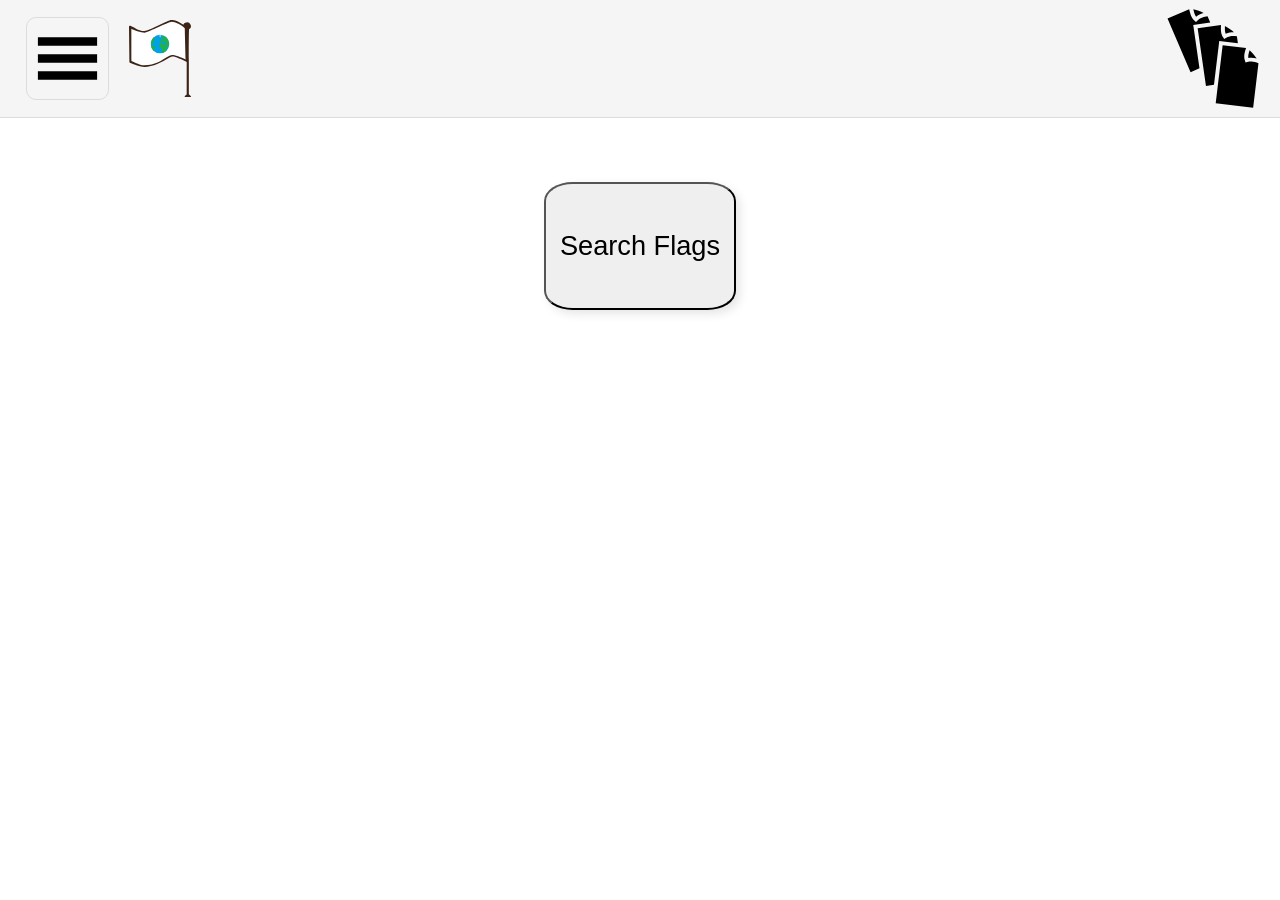
<file: index.html>
<!DOCTYPE html>
<html lang="en">
	<head>
		<title>Flags - Home Page</title>
		<meta charset="UTF-8">
		<meta name="viewport" content="width=device-width, initial-scale=1.0">
		<meta name="description" content="Page with every flag in the world">
		<meta property="og:title" content="Flags - Home Page">
		<meta property="og:description" content="Page with every flag in the world">
		<meta property="og:type" content="website">
		<meta property="og:url" content="https://kri-droid.github.io/Flags/Search/">
		<meta property="og:image" content="ImgToHTML/ogimage.png">
		<link rel="canonical" href="https://kri-droid.github.io/Flags/Search/">
		<link rel="icon" href="ImgToHTML/favicon.png">
		<link rel="icon" type="image/png" sizes="16x16" href="ImgToHTML/favicon16x16.png">
		<link rel="icon" type="image/png" sizes="32x32" href="ImgToHTML/favicon32x32.png">
		<link rel="apple-touch-icon" href="ImgToHTML/apple-touch-icon.png">
		
		<link rel="stylesheet" href="upmenu.css">
		<link rel="stylesheet" href="page.css">
		<link rel="stylesheet" href="media.css">
	</head>
	<body>
		<div id="upmenu">
			<img id="settingsBtn" src="ImgToHTML/settings.svg">
			<img id="homelink" src="ImgToHTML/Favicon.svg">
			<img id="changelogbtn" src="ImgToHTML/changelog.svg">
		</div>
		<div id="showlang">
			<h1 id="langtext" style="display: flex; justify-content: center; align-items: center;">Language:</h1>
			<img src="ImgToHTML/Wielka Brytania.svg" class="langimg" onclick="setLanguage('en')" alt="English">
			<img src="ImgToHTML/Polska.svg" class="langimg" onclick="setLanguage('pl')" alt="Polish">
		</div>
		<div id="changelog">
			<h1 id="changelogtext">Changelog</h1>
			<a id="changecontent"></a>
		</div>
		<a href="https://kri-droid.github.io/Flags/Search/">
			<button id="LinkSearch">Search Flags</button>
		</a>
		<!-- This website presents flags of countries, historical states and organizations for informational and educational purposes only. The inclusion of any flag does not imply endorsement or support of the entity it represents. -->
		<script>
		const showlangcont = document.getElementById("showlang");
		const settingsBtn = document.getElementById("settingsBtn");
		const langflag = document.getElementsByClassName("langimg");
		const changelog = document.getElementById("changelog");
		const changelogbtn = document.getElementById("changelogbtn");

		let jezyk = localStorage.getItem("jezyk") || "en";

		setLanguage(jezyk);
		function setLanguage(lang) {
			localStorage.setItem("jezyk", lang);
			jezyk = lang;
			
			const title = document.querySelector("title");
			const langtext = document.getElementById("langtext");
			const search = document.getElementById("search");
			const linksearch = document.getElementById("LinkSearch");
			const changelogtext = document.getElementById("changelogtext");
			
			if (lang === "en") {
				title.innerHTML = "Flags - Home Page"
				langtext.innerHTML = "Language:"
				langflag[0].alt = "English"
				langflag[1].alt = "Polish"
				changelogtext.innerHTML = "Changelog"
				linksearch.innerHTML = "Search Flags"
			} else if (lang === "pl") {
				title.innerHTML = "Flagi - Strona Główna"
				langtext.innerHTML = "Język:"
				langflag[0].alt = "Angielski"
				langflag[1].alt = "Polski"
				changelogtext.innerHTML = "Dziennik Zmian"
				linksearch.innerHTML = "Wyszukaj Flagi"
			}
		}
		function showevent(but, menu) {
			document.addEventListener("click", (e) => {
				if (!menu.contains(e.target) && e.target !== but) {
					menu.classList.remove("active");
				}
			});
			but.addEventListener("click", () => {
				menu.classList.toggle("active");

			});
		}
		async function loadChangelog(lang) {
			let url = "";

			if (lang === "pl") {
				url = "https://raw.githubusercontent.com/Kri-droid/Flags/main/CHANGELOGpl.html";
			} else {
				url = "https://raw.githubusercontent.com/Kri-droid/Flags/main/CHANGELOG.html";
			}

			try {
				const res = await fetch(url);
				const text = await res.text();

				document.getElementById("changecontent").innerHTML = text;
			} catch (err) {
				console.error("Błąd ładowania:", err);
			}
		}

		if (!jezyk) {
			jezyk = "en";
			localStorage.setItem("jezyk", "en");
		}
		loadChangelog(jezyk)
		showevent(settingsBtn, showlangcont)
		showevent(changelogbtn, changelog)
		
		for (let i = 0; i < langflag.length; i++) {
			langflag[i].addEventListener("click", () => {
				showlangcont.classList.remove("active");
			});
		}
		</script>
	</body>
</html>
</file>
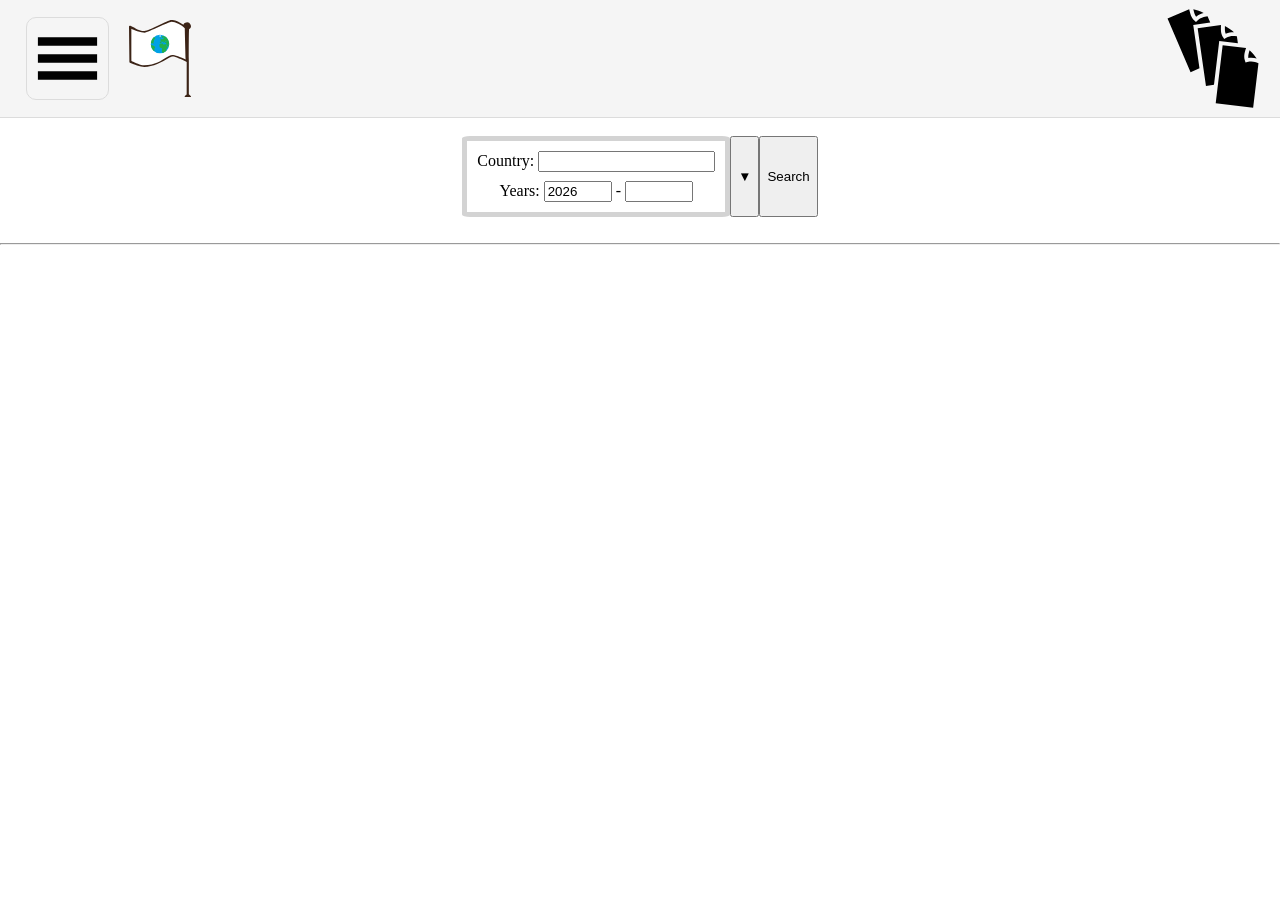
<file: Search/index.html>
<!DOCTYPE html>
<html lang="en">
	<head>
		<title>Flags - Search</title>
		<meta charset="UTF-8">
		<meta name="viewport" content="width=device-width, initial-scale=1.0">
		<meta name="description" content="Page with every flag in the world">
		<meta property="og:title" content="Flags - Home Page">
		<meta property="og:description" content="Page with every flag in the world">
		<meta property="og:type" content="website">
		<meta property="og:url" content="https://kri-droid.github.io/Flags/Search/">
		<meta property="og:image" content="../ImgToHTML/ogimage.png">
		<link rel="canonical" href="https://kri-droid.github.io/Flags/Search/">
		<link rel="icon" href="../ImgToHTML/favicon.png">
		<link rel="icon" type="image/png" sizes="16x16" href="../ImgToHTML/favicon16x16.png">
		<link rel="icon" type="image/png" sizes="32x32" href="../ImgToHTML/favicon32x32.png">
		<link rel="apple-touch-icon" href="../ImgToHTML/apple-touch-icon.png">
		
		<link rel="stylesheet" href="../upmenu.css">
		<link rel="stylesheet" href="page.css">
		<link rel="stylesheet" href="result.css">
		<link rel="stylesheet" href="media.css">
	</head>
	<body>
		<div id="upmenu">
			<img id="settingsBtn" src="../ImgToHTML/settings.svg">
			<a id="homelink" href="https://kri-droid.github.io/Flags">
				<img src="../ImgToHTML/Favicon.svg">
			</a>
			<img id="changelogbtn" src="../ImgToHTML/changelog.svg">
		</div>
		<div id="showlang">
			<h1 id="langtext" style="display: flex; justify-content: center; align-items: center;">Language:</h1>
			<img src="../ImgToHTML/Wielka Brytania.svg" class="langimg" onclick="setLanguage('en')" alt="English">
			<img src="../ImgToHTML/Polska.svg" class="langimg" onclick="setLanguage('pl')" alt="Polish">
		</div>
		<div id="changelog">
			<h1 id="changelogtext">Changelog</h1>
			<a id="changecontent"></a>
		</div>
		<div id="Search">
			<div id="SearchBord">
				<!--Państwo-->
				<a class="textlanf">Country:</a>
				<input id="SearchCountry">
				<div class="heivpx"></div>
				<!--Rok-->
				<a class="textlanf">Years:</a>
				<input id="SearchFrom" class="numb" oninput="numonly(this, true, false);">
				<a>-</a>
				<input id="SearchTo" class="numb" oninput="numonly(this, true, false);">
				<!--Ukryty-->
				<div id="SearchHid">
					<div class="heivpx"></div>
					<!--Proporcje-->
					<a class="textlanf">Aspect ratio:</a>
					<input id="SearchPropHei" class="numb" oninput="numonly(this, false, true);" placeholder="Height:">
					<a>:</a>
					<input id="SearchPropWid" class="numb" oninput="numonly(this, false, true);" placeholder="Width:">
					<div class="heivpx"></div>
					<!--Wariant-->
					<a class="textlanf">Variant:</a>
					<select id="SearchVariantSel">
						<option class="textlanf" value="P">Most popular</option>
						<option class="textlanf" value="O">All official</option>
						<option class="textlanf" value="N">Unstandarized</option>
					</select>
				</div>
			</div>
			<button id="visblit" onclick="bisible('visblit', 'SearchHid', 0)">▼</button>
			<button id="SearchBtn" onclick="search()">Search</button>
		</div>
		<br>
		<hr style="color: white;">
		<div id="Results"></div>
		<div id="InfoDiv">
			<div id="InfoDivPages">
				<div id="Info" class="infopage">INFO</div>
				<div id="Constr" class="infopage">CONSTRUCTION</div>
				<div id="Colors" class="infopage">COLORS</div>
				<div id="Frag" class="infopage">FRAGMENTS</div>
			</div>
			<div id="InfoCont">
				<div id="InfoLeft">
					<img id="InfoFlag">
					<p id="InfoProp"></p>
				</div>
				<div id="InfoData">
					<p id="nameInfo" class="name"></p>
					<p id="OffNameInfo" class="officialname"></p>
					<p id="InfoYears" class="years"></p>
				</div>
				<p id="InfoText"></p>
			</div>
			<div id="ConstrCont">
				<div id="ConstrDiv">
					<img id="ConstrFlag">
				</div>
			</div>
			<div id="ColorsCont"></div>
			<div id="FragCont"><p>Nothing Yet</p></div>
		</div>
		<script src="data.js"></script>
		<script src="index.js" defer></script>
	</body>
</html>
</file>
<file: upmenu.css>
html, body {
   overflow-x: hidden;
	margin: 0;
	padding: 0;
	text-align: center;
	font-family: "Times New Roman", sans-serif, Arial;
	user-select: none;
}
#upmenu {
	padding-left: 2%;
	display: flex;
	background-color: WhiteSmoke;
	width: 100%;
	border-bottom: 1px solid Gainsboro;
	align-items: center;
}
#settingsBtn {
	display: flex;
	height: 70%;
	cursor: pointer;
	border: 1px solid Gainsboro;
	border-radius: 10px;
}
#homelink {
	display: flex;
	height: 65%;
	cursor: pointer;
	margin-left: 20px;
}
#changelogbtn {
	position: absolute;
	right: 1%;
	display: flex;
	cursor: pointer;
}
/* Showing from Up menu */
#showlang {
	border: 1px solid black;
	border-radius: 7%;
	position: fixed;
	top: 15%;
	display: none;
	background-color: white;
	z-index: 999;
	padding-top: 1%;
	box-shadow: 10px 7px 7px rgba(0,0,0,0.1);
}
#showlang.active {
	display: block;
}
.langimg {
	height: 13.5%;
	padding: 5%;
	cursor: pointer;
}
#changelog {
	padding: 1vh;
	border: 1px solid black;
	border-radius: 7%;
	position: fixed;
	top: 15%;
	display: none;
	background-color: WhiteSmoke;
	z-index: 999;
	padding-top: 1%;
	box-shadow: 10px 7px 7px rgba(0,0,0,0.1);
	overflow-y: auto; 
}
#changelog.active {
	display: block;
}


@media only screen and (max-width: 600px) {
	#upmenu {
		height: 7vh;
	}
	#changelogbtn {
		height: 6.5%;
	}
	#showlang {
		height: 50vh;
		width: 90%;
		left: 5%;
	}
	#changelog {
		height: 50vh;
		width: 90%;
		left: 2.5%;
	}
}
@media only screen and (min-width: 601px) {
	#upmenu {
		height: 9vh;
	}
	#changelogbtn {
		height: 8%;
	}
	#showlang {
		height: 60vh;
		width: 70%;
		left: 15%;
	}
	#changelog {
		height: 60vh;
		width: 80%;
		left: 10%;
	}
}
@media only screen and (min-width: 798px) {
	#upmenu {
		height: 11vh;
	}
	#changelogbtn {
		height: 10%;
	}
	#showlang {
		height: 65vh;
		width: 65%;
		left: 17.5%;
	}
	#changelog {
		height: 65vh;
		width: 75%;
		left: 12.5%;
	}
}
@media only screen and (min-width: 992px) {
	#upmenu {
		height: 13vh;
	}
	#changelogbtn {
		height: 12%;
	}
	#showlang {
		height: 70vh;
		width: 50%;
		left: 25%;
	}
	#changelog {
		height: 70vh;
		width: 60%;
		left: 20%;
	}
}
@media only screen and (min-width: 1200px) {
	#changelogbtn {
		height: 13%;
	}
	#showlang {
		height: 70vh;
		width: 30vw;
		left: 35vw;
	}
	#changelog {
		height: 70vh;
		width: 50%;
		left: 25%;
	}
}
</file>
<file: page.css>
#LinkSearch {
	margin-top: 5%;
	position: absolute;
	aspect-ratio: 3 / 2;
	border-radius: 15%;
	object-fit: cover;
	box-shadow: 4px 4px 10px rgba(0,0,0,0.1);
}
</file>
<file: media.css>
@media only screen and (max-width: 600px) {
	#LinkSearch {
		left: 34%;
		width: 32%;
		font-size: 130%;
	}
}		
@media only screen and (min-width: 601px) {
	#LinkSearch {
		left: 32.5%;
		width: 35%;
		font-size: 135%;
	}
}
@media only screen and (min-width: 798px) {
	#LinkSearch {
		left: 37.5%;
		width: 25%;
		font-size: 140%;
	}
}
@media only screen and (min-width: 992px) {
	#LinkSearch {
		left: 38.75%;
		width: 22.5%;
		font-size: 145%;
	}
}
@media only screen and (min-width: 1200px) {
	#LinkSearch {
		left: 42.5%;
		width: 15%;
		font-size: 170%;
	}
}
</file>
<file: Search/page.css>
#SearchHid {
	display: none;
}
#SearchBord {
	border: 5px solid lightgray;
	padding: 10px;
	border-radius: 3%;
}
.numb {
	width: 60px;
}
#Search {
	display: flex;
	justify-content: center;
	margin-top: 2vh;
}
.heivpx {
	height: 1vh;
}
#visblit, #SearchBtn {
	cursor: pointer;
}
#SearchPropWid, #SearchPropHei {
	font-style: italic;
	font-size: 10px;
}
</file>
<file: Search/result.css>
#Results {
  display: flex;
  flex-wrap: wrap;
  padding: 1%;
}
.pair {
	display: flex;
	margin-bottom: 1vh;
	align-items: center;
}
.flag {
	width: 50%;
	height: 100%;
	background-size: 100% 100%;
	background-repeat: no-repeat;
	border: 1px solid black;
	cursor: pointer;
}
.resultdiv {
	width: 45%;
	height: 93.8%;
	border: 1px solid black;
	padding: 1%;
	cursor: pointer;
	text-align: center;
}
.name {
	font-weight: bold;
	margin: 0 0 0.4vw 0;
}
.officialname {
	font-style: italic;
	margin: 0 0 1vh 0;
}
.years {
	margin: 0;
}
.variant {
	margin-top: 1vh;
}
.nonly {
	margin-right: 5vw;
	width: 20vw;
	height: 100%;
	border: 1px solid black;
	border-radius: 0% 24% 24% 0%;
	box-shadow: 3px 0px 4px #dedfe0;
	text-align: center;
}
.infobtn {
	background-image: url("https://kri-droid.github.io/Flags/ImgToHTML/info.svg");
	background-size: 100% 100%;
	background-repeat: no-repeat;
	width: 50%;
	height: 50%;
	border-radius: 10%;
	margin-top: 5%;
	display:inline-block;
	cursor: pointer;
}
#InfoDiv {
	border: 1px solid black;
	border-radius: 5%;
	position: fixed;
	top: 15%;
	display: none;
	background-color: white;
	z-index: 999;
	padding: 0;
	box-shadow: 10px 7px 7px rgba(0,0,0,0.1);
	text-align: left;
	overflow-y: auto; 
}
#InfoDiv.active {
	display: block;
}
#InfoDivPages {
	display: flex;
}
.infopage {
	width: 25%;
	aspect-ratio: 3 / 1;
	margin-bottom: 1%;
	text-align: center;
	align-content: center;
	font-family: sans-serif, Arial;
}
#Info {
	border-right: 2px solid black;
	font-size: 150%;
	font-weight: bold;
}
#Constr {
	border-right: 2px solid black;
	border-bottom: 2px solid black;
	font-size: 100%;
}
#Colors {
	border-right: 2px solid black;
	border-bottom: 2px solid black;
	font-size: 150%;
}
#Frag {
	border-bottom: 2px solid black;
	font-size: 100%;
}
#InfoCont {
	align-items: flex-start;	
	flex-wrap: wrap;
	align-items: flex-start;
}
#InfoLeft {
	margin: 2%;
	width: 45%;
	display: flex;
	flex-direction: column;
	align-items: center;
}
#InfoData {
	text-align: center;
	width: 51%;
}
#InfoFlag {
	width:100%;
	border: 1px solid gainsboro;
	box-shadow: 5px 3px 3px rgba(0,0,0,0.1);
	cursor: pointer;
}
#InfoProp {
	text-align: center;
	margin-top: 5px;
	font-size: 150%;
}
#InfoText {
	flex-wrap: wrap;
	margin-left: 1%;
}
#ConstrDiv {
	margin: 2%;
	width: 40%;
	padding: 1%;
	display: flex;
	border: 1px solid gainsboro;
	box-shadow: 5px 3px 3px rgba(0,0,0,0.1);
}
#ConstrFlag {
	width:95%;
	cursor: pointer;
}
</file>
<file: Search/media.css>
@media only screen and (max-width: 600px) {
	.pair {
		width: 95vw;
		min-height: 17vh;
	}
	.name {
		font-size: 6vw;
	}
	.officialname {
		font-size: 2.5vw;
	}
	.years {
		font-size: 2.75vw;
	}
	.variant {
		font-size: 2.5vw;
	}
	#InfoDiv {
		height: 50vh;
		width: 90%;
		left: 5%;
	}
}		
@media only screen and (min-width: 601px) {
	.pair {
		width: 95vw;
		min-height: 17vh;
	}
	.flag {
		width: 40%;
	}
	.resultdiv {
		height: 92%;
	}
	.name {
		font-size: 4vh;
	}
	.officialname {
		font-size: 2.5vw;
	}
	.years {
		font-size: 2.75vw;
	}
	.variant {
		font-size: 2.5vw;
	}
	#InfoDiv {
		height: 60vh;
		width: 90%;
		left: 5%;
	}
}
@media only screen and (min-width: 798px) {
	.pair {
		width: 75vw;
		min-height: 20vh;
	}
	.flag {
		width: 45%;
	}
	.resultdiv {
		height: 92%;
	}
	.officialname {
		font-size: 2vw;
	}
	.years {
		font-size: 2vw;
	}
	.variant {
		font-size: 2vw;
	}
	.nonly {
		width: 15vw;
	}
	#InfoDiv {
		height: 65vh;
		width: 86%;
		left: 7%;
	}
}
@media only screen and (min-width: 992px) {
	.pair {
		width: 60vw;
	}
	.name {
		font-size: 3.5vh;
	}
	.officialname {
		font-size: 1.5vw;
	}
	.years {
		font-size: 1.7vw;
	}
	.variant {
		font-size: 1.7vw;
	}
	.nonly {
		width: 12vw;
	}
	#InfoDiv {
		height: 70vh;
		width: 65%;
		left: 17.5%;
	}
}
@media only screen and (min-width: 1200px) {
	.pair {
		width: 45vw;
		min-height: 28vh;
	}
	.resultdiv {
		height: 93.8%;
	}
	.name {
		font-size: 2.5vw;
	}
	.officialname {
		margin: 0 0 0.5vh 0;
		font-size: 1vw;
	}
	.years {
		font-size: 1.1vw;
	}
	.variant {
		font-size: 1.1vw;
	}
	.nonly {
		width: 10vw;
	}
	#InfoDiv {
		height: 70vh;
		width: 40vw;
		left: 30vw;
	}
}
</file>
